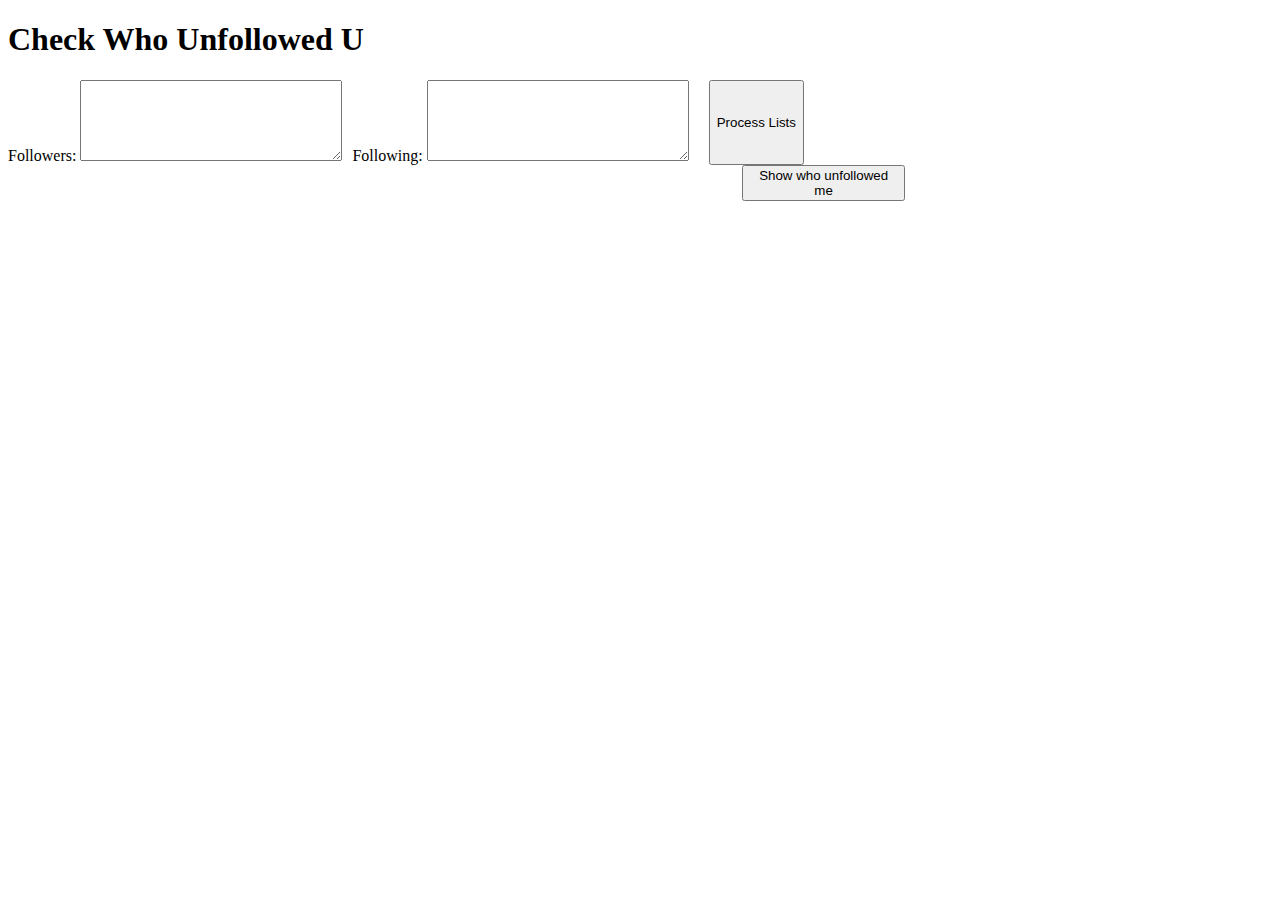
<file: index.html>
<!DOCTYPE html>
<html lang="en">
<head>
    <meta charset="UTF-8">
    <meta name="viewport" content="width=device-width, initial-scale=1.0">
    <title>Check Who Unfollowed U</title>
    <style>
        #result {
            display: flex;
            justify-content: space-around;
        }
        #followersResult, #followingResult, #uniqueFollowingResult {
            flex-basis: 30%;
        }
        #listsForm {
            display: flex;
            flex-direction: row;
            gap: 10px; /* Adjust the gap between textareas */
        }
        #listsForm textarea {
            flex: 1;
        }
    </style>
</head>
<body>
    <h1>Check Who Unfollowed U</h1>
    <form id="listsForm">
        <div>
            <label for="followers">Followers:</label>
            <textarea id="followers" name="followers" rows="5" cols="30" required></textarea>
        </div>
        <div>
            <label for="following">Following:</label>
            <textarea id="following" name="following" rows="5" cols="30" required></textarea>
        </div>
        <br>
        <button type="button" onclick="processLists()">Process Lists</button>
    </form>

    <div id="result">
        <div id="followersResult"></div>
        <div id="followingResult"></div>
        <button type="button" onclick="showUniqueFollowing()">Show who unfollowed me</button>
        <div id="uniqueFollowingResult"></div>
    </div>

    <script>
        let processedFollowers = [];
        let processedFollowing = [];

        function processLists() {
            const followersInput = document.getElementById('followers');
            const followingInput = document.getElementById('following');
            const followersResultDiv = document.getElementById('followersResult');
            const followingResultDiv = document.getElementById('followingResult');

            processedFollowers = processList(followersInput.value.split('\n'));
            processedFollowing = processList(followingInput.value.split('\n'));

            displayResults(processedFollowers, processedFollowing, followersResultDiv, followingResultDiv);
        }

        function processList(list) {
            // Remove items that resemble a date and time
            return list.filter(item => !item.match(/\b\d{1,2}:\d{2}(:\d{2})?\b|\b\d{1,2}\/\d{1,2}\/\d{2,4}\b/));
        }

        function displayResults(processedFollowers, processedFollowing, followersResultDiv, followingResultDiv) {
            followersResultDiv.innerHTML = "<h3>Followers</h3><pre>" + processedFollowers.join('<br>') + "</pre>";
            followingResultDiv.innerHTML = "<h3>Following</h3><pre>" + processedFollowing.join('<br>') + "</pre>";
        }

        function showUniqueFollowing() {
            const uniqueFollowingResultDiv = document.getElementById('uniqueFollowingResult');
            const uniqueFollowing = processedFollowing.filter(item => !processedFollowers.includes(item));

            uniqueFollowingResultDiv.innerHTML = "<h3>Un/Never Followed U</h3><pre>" + uniqueFollowing.join('<br>') + "</pre>";
        }
    </script>
</body>
</html>
</file>
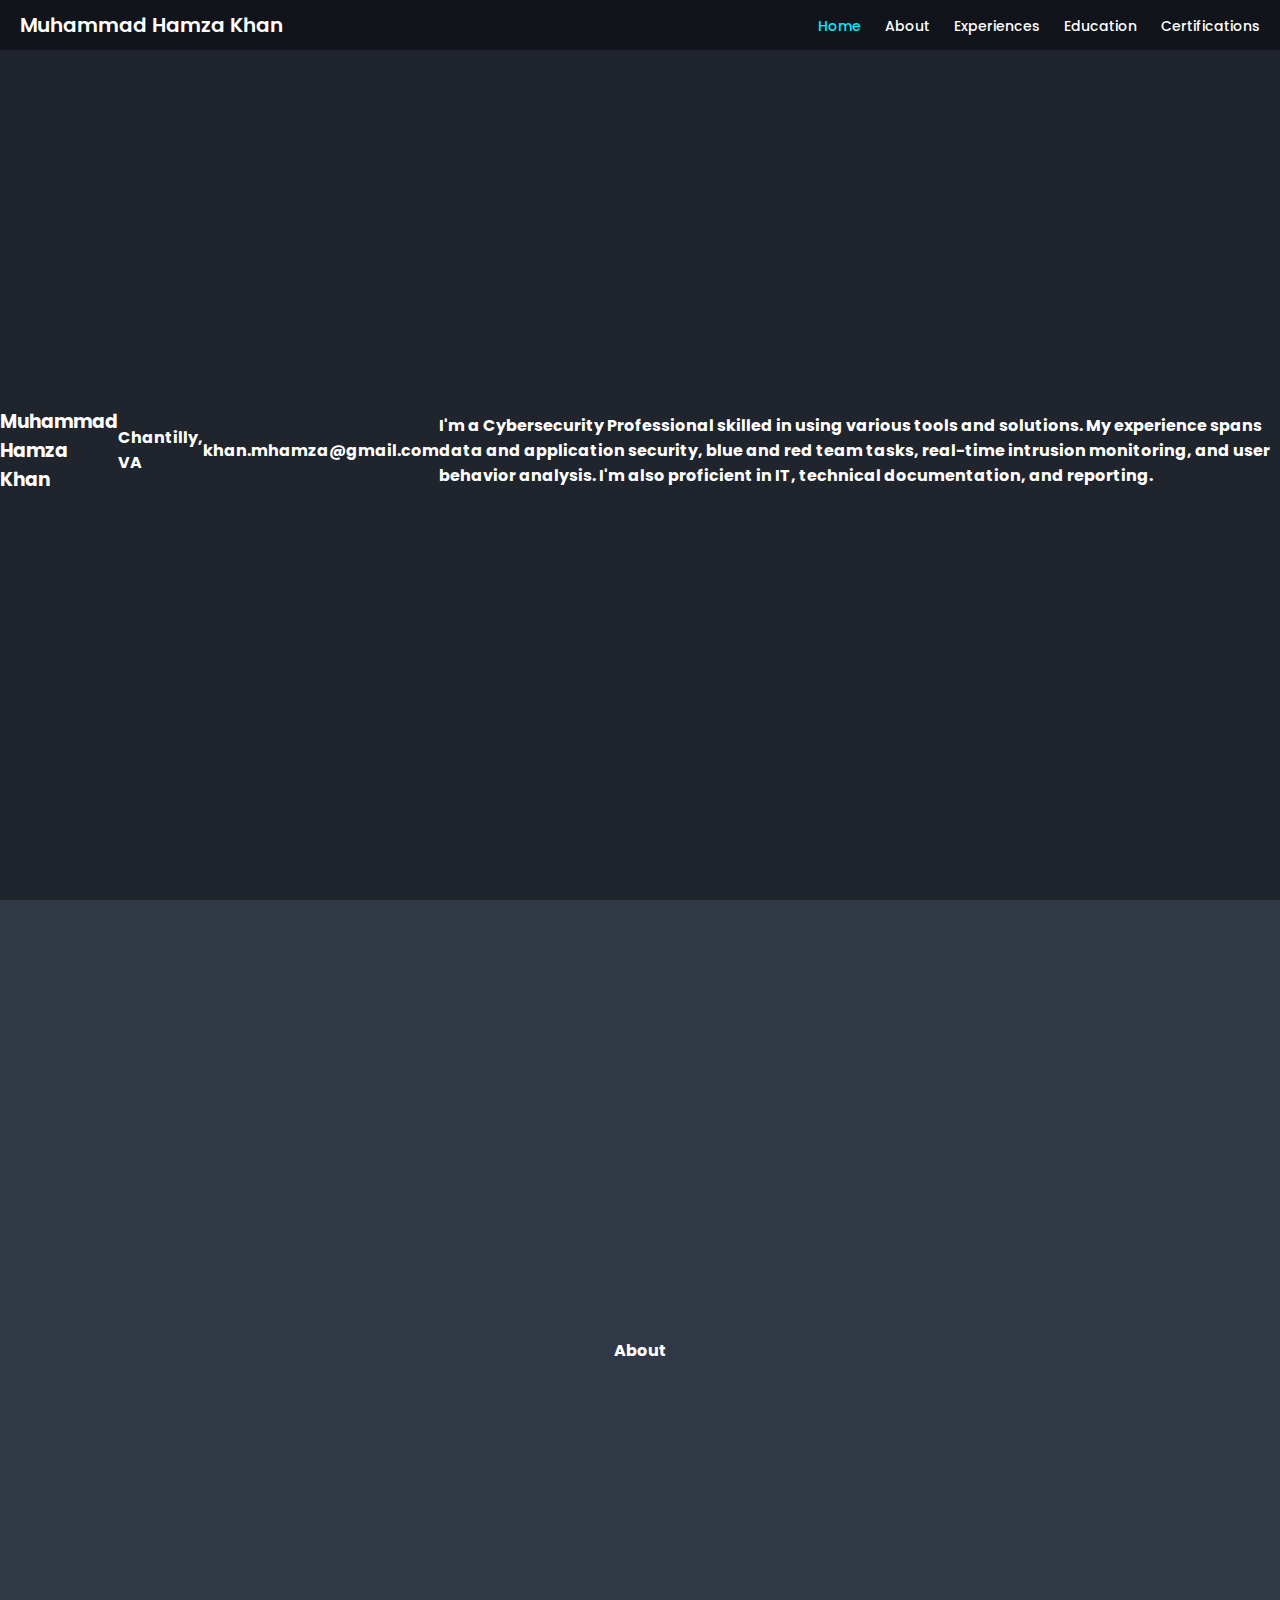
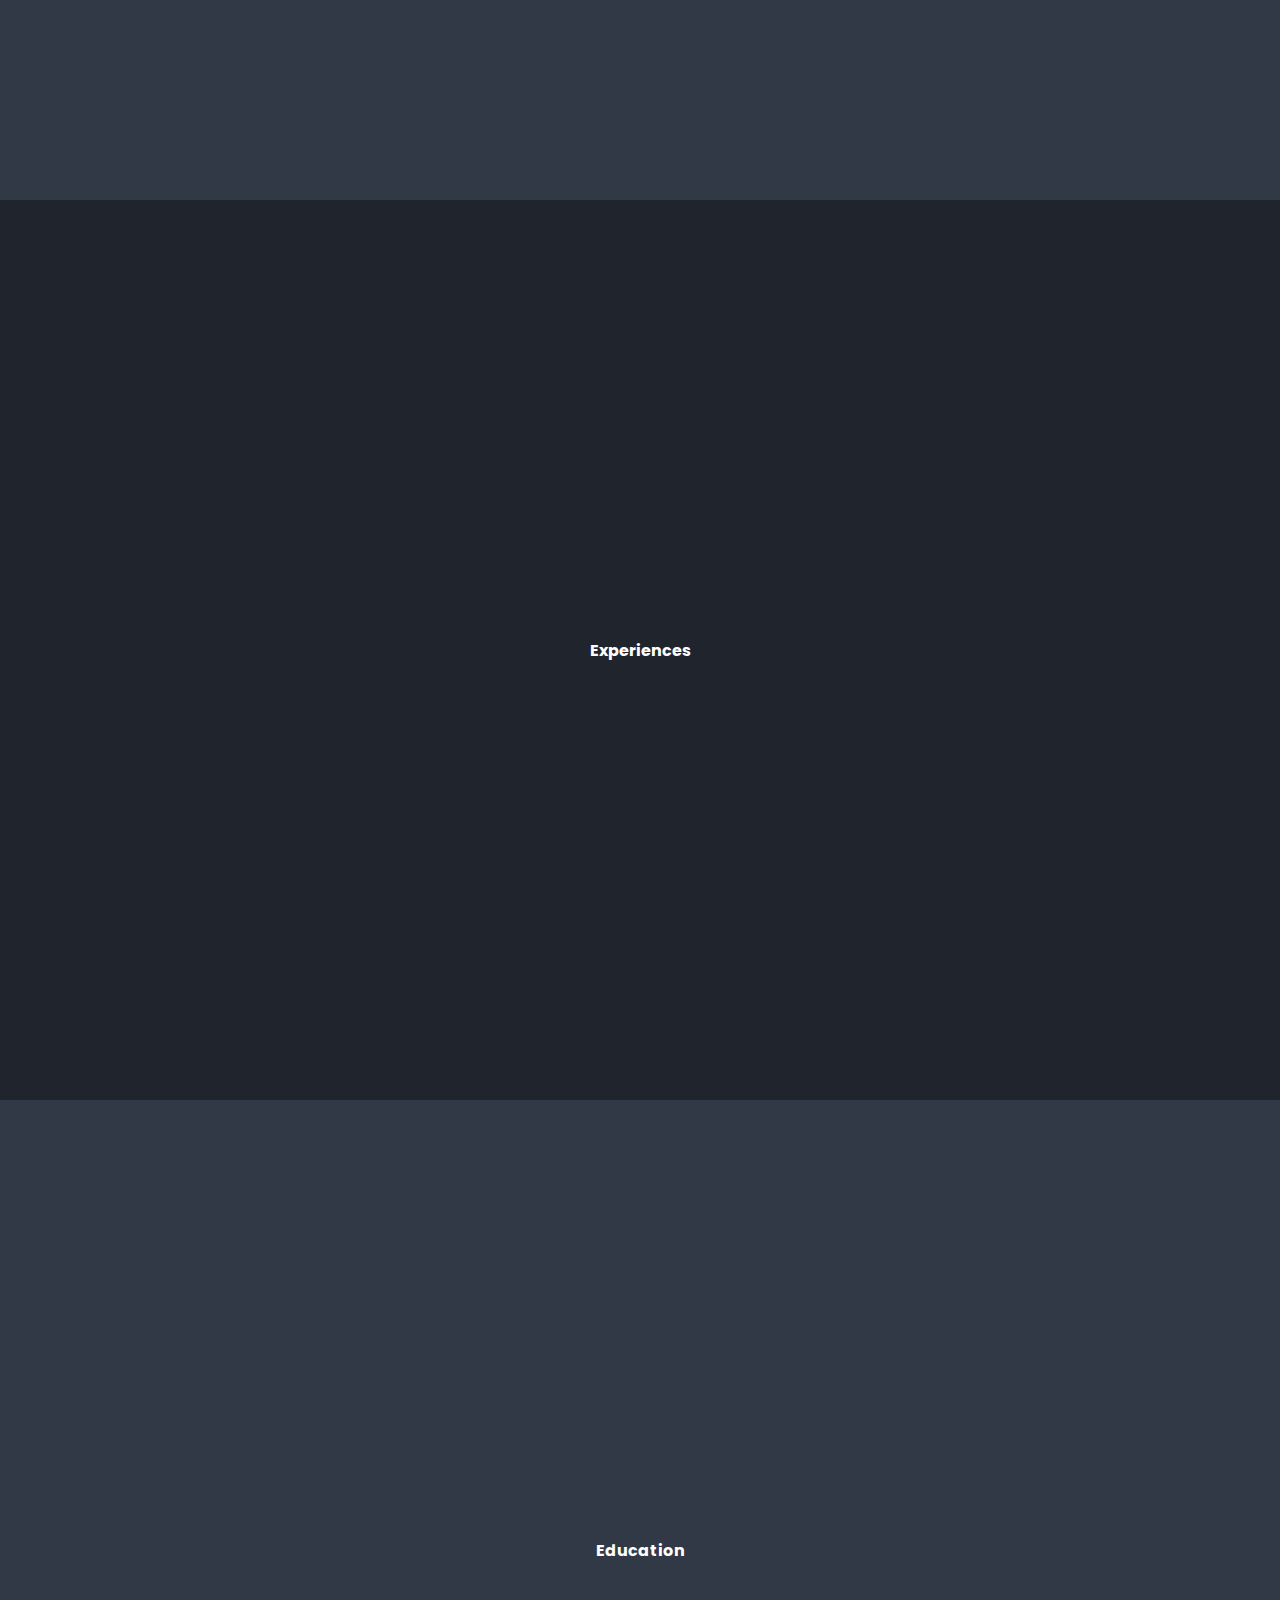
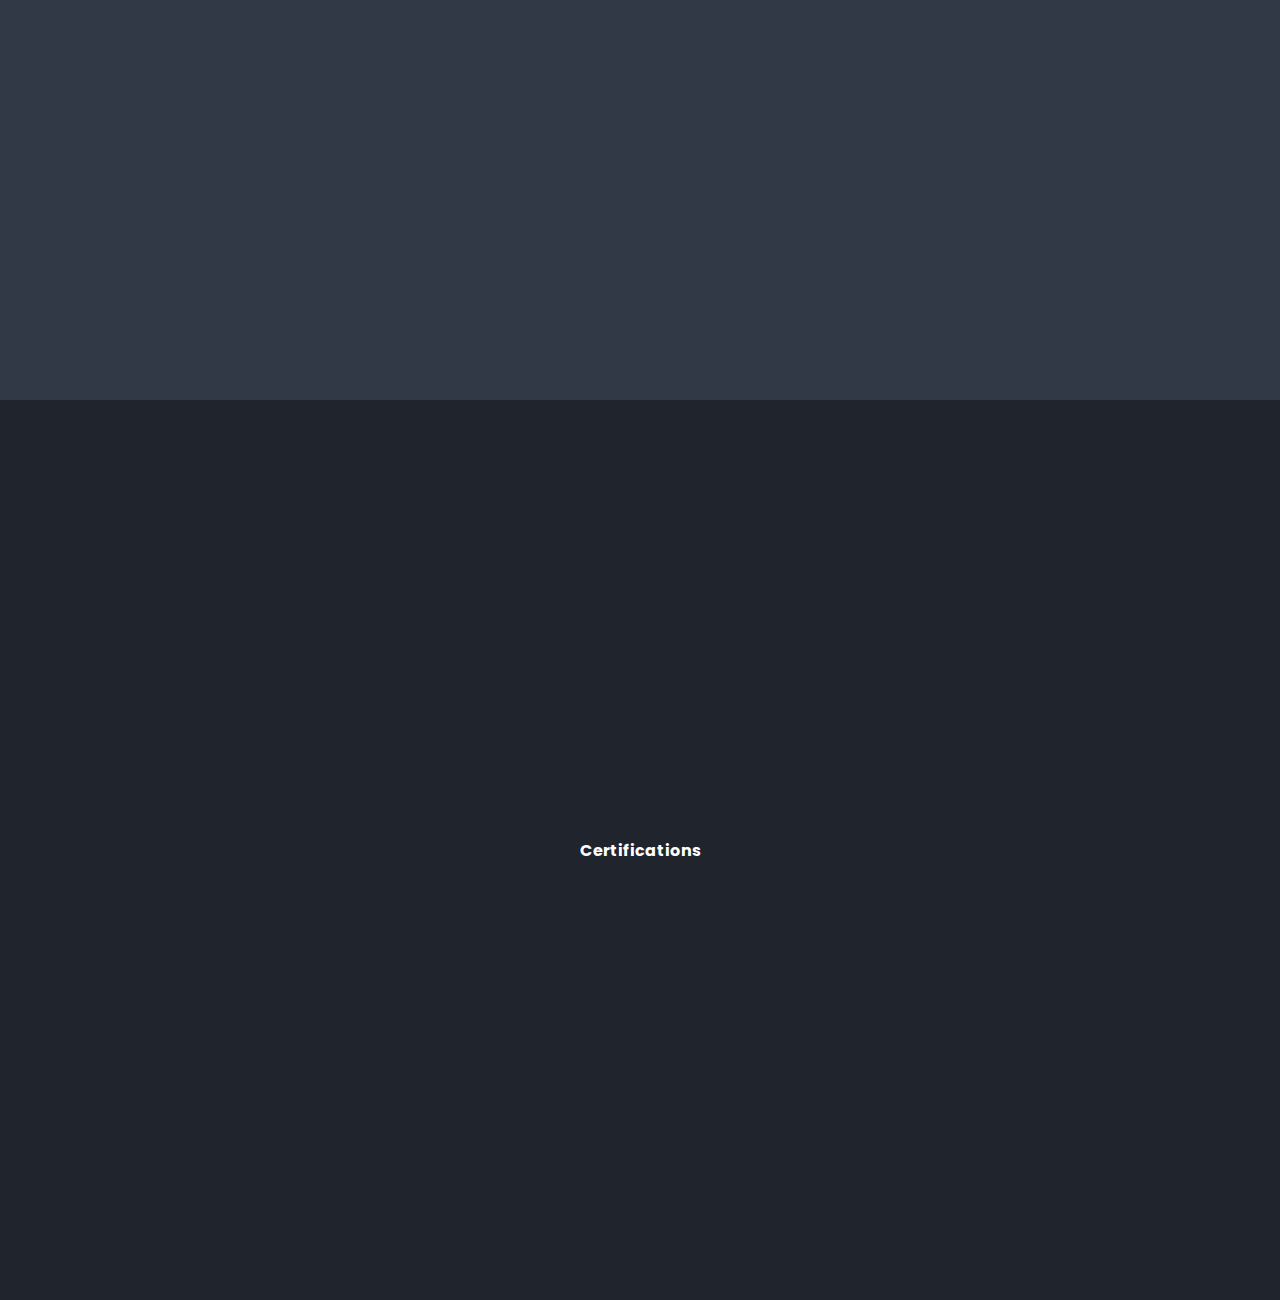
<file: index2.html>
<!DOCTYPE html>
<html lang="en">
<head>
  <meta charset="UTF-8">
  <meta http-equiv="X-UA-Compatible" content="IE=edge">
  <meta name="viewport" content="width=device-width, initial-scale=1.0">
  <title>Hamza Khan</title>
  <link rel="stylesheet" href="style.css">
</head>
<body>
  <header>
    <a href="#" class="logo">Muhammad Hamza Khan</a>
    
    <div class="burger">
      <div class="bar"></div>
      <div class="bar"></div>
      <div class="bar"></div>
    </div>
    
    <nav class="nav-links">
      <a href="#home" class="active">Home</a>
      <a href="#about">About</a>
      <a href="#experiences">Experiences</a>
      <a href="#education">Education</a>
      <a href="#certifications">Certifications</a>
    </nav>
  </header>
  <section id="home">
    <h3>Muhammad Hamza Khan</h3>
    <p>Chantilly, VA</p>
    <p>khan.mhamza@gmail.com</p>
    <p>I'm a Cybersecurity Professional skilled in using various tools and solutions. My experience spans data and application security, blue and red team tasks, real-time intrusion monitoring, and user behavior analysis. I'm also proficient in IT, technical documentation, and reporting.




</p>

  
  </section>
  <section id="about">About</section>
  <section id="experiences">Experiences</section>
  <section id="education">Education</section>
  <section id="certifications">Certifications</section>
  <script src="script.js"></script>
</body>
</html>
</file>
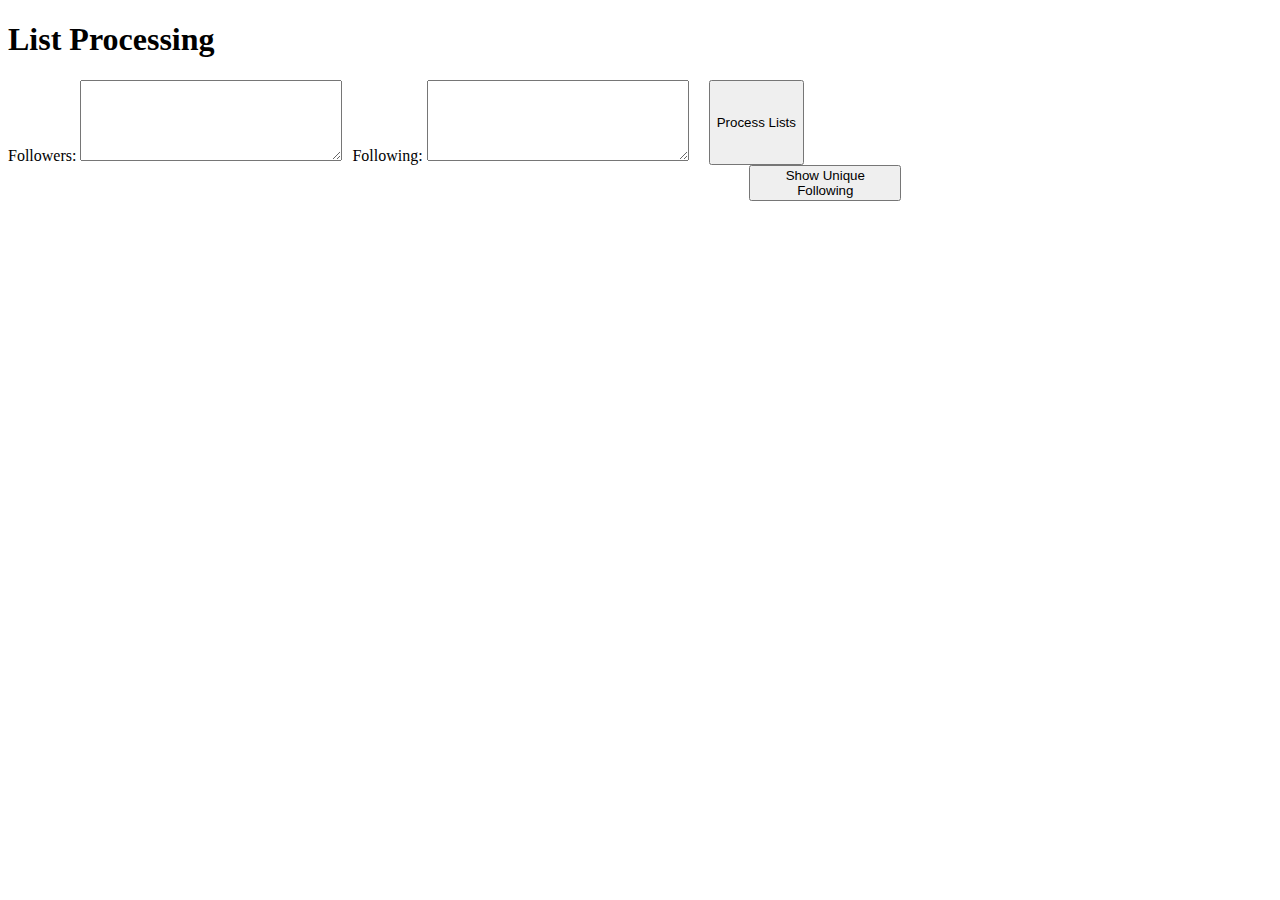
<file: new insta following.html>
<!DOCTYPE html>
<html lang="en">
<head>
    <meta charset="UTF-8">
    <meta name="viewport" content="width=device-width, initial-scale=1.0">
    <title>List Processing</title>
    <style>
        #result {
            display: flex;
            justify-content: space-around;
        }
        #followersResult, #followingResult, #uniqueFollowingResult {
            flex-basis: 30%;
        }
        #listsForm {
            display: flex;
            flex-direction: row;
            gap: 10px; /* Adjust the gap between textareas */
        }
        #listsForm textarea {
            flex: 1;
        }
    </style>
</head>
<body>
    <h1>List Processing</h1>
    <form id="listsForm">
        <div>
            <label for="followers">Followers:</label>
            <textarea id="followers" name="followers" rows="5" cols="30" required></textarea>
        </div>
        <div>
            <label for="following">Following:</label>
            <textarea id="following" name="following" rows="5" cols="30" required></textarea>
        </div>
        <br>
        <button type="button" onclick="processLists()">Process Lists</button>
    </form>

    <div id="result">
        <div id="followersResult"></div>
        <div id="followingResult"></div>
        <button type="button" onclick="showUniqueFollowing()">Show Unique Following</button>
        <div id="uniqueFollowingResult"></div>
    </div>

    <script>
        let processedFollowers = [];
        let processedFollowing = [];

        function processLists() {
            const followersInput = document.getElementById('followers');
            const followingInput = document.getElementById('following');
            const followersResultDiv = document.getElementById('followersResult');
            const followingResultDiv = document.getElementById('followingResult');

            processedFollowers = processList(followersInput.value.split('\n'));
            processedFollowing = processList(followingInput.value.split('\n'));

            displayResults(processedFollowers, processedFollowing, followersResultDiv, followingResultDiv);
        }

        function processList(list) {
            // Remove items that resemble a date and time
            return list.filter(item => !item.match(/\b\d{1,2}:\d{2}(:\d{2})?\b|\b\d{1,2}\/\d{1,2}\/\d{2,4}\b/));
        }

        function displayResults(processedFollowers, processedFollowing, followersResultDiv, followingResultDiv) {
            followersResultDiv.innerHTML = "<h3>Followers</h3><pre>" + processedFollowers.join('<br>') + "</pre>";
            followingResultDiv.innerHTML = "<h3>Following</h3><pre>" + processedFollowing.join('<br>') + "</pre>";
        }

        function showUniqueFollowing() {
            const uniqueFollowingResultDiv = document.getElementById('uniqueFollowingResult');
            const uniqueFollowing = processedFollowing.filter(item => !processedFollowers.includes(item));

            uniqueFollowingResultDiv.innerHTML = "<h3>Unique Following</h3><pre>" + uniqueFollowing.join('<br>') + "</pre>";
        }
    </script>
</body>
</html>
</file>
<file: style.css>
@import url('https://fonts.googleapis.com/css2?family=Poppins:wght@300;400;500;600;700;800;900&display=swap');

* {
  margin: 0;
  padding: 0;
  box-sizing: border-box;
  font-family: 'Poppins', sans-serif;
}

body {
  scroll-behavior: smooth;
}

header {
  position: fixed;
  top: 0;
  left: 0;
  width: 100%;
  padding: 10px 20px;
  background: #11141a;
  display: flex;
  justify-content: space-between;
  align-items: center;
  z-index: 100;
}

.logo {
  font-size: 20px;
  color: #fff;
  text-decoration: none;
  font-weight: 600;
}

nav a {
  font-size: 14px;
  color: #fff;
  text-decoration: none;
  font-weight: 500;
  margin-left: 20px;
  transition: 0.3s;
}

nav a:hover,
nav a.active {
  color: #0ef;
}

section {
  min-height: 100vh;
  display: flex;
  justify-content: center;
  align-items: center;
  background: #1f242d;
  color: #fff;
  font-weight: 700;
}

section:nth-child(odd) {
  background: #323946;
}

/* Your existing styles here */

/* Burger menu styles */
.burger {
  display: none;
  flex-direction: column;
  cursor: pointer;
}

.bar {
  width: 25px;
  height: 3px;
  margin: 3px 0;
  background-color: #fff;
}

@media (max-width: 768px) {
  .burger {
    display: flex;
    flex-direction: column;
    align-items: flex-end;
    padding: 15px;
  }

  .bar {
    width: 25px;
    height: 3px;
    margin: 3px 0;
    background-color: #fff;
  }

  .nav-links {
    display: none;
    position: absolute;
    top: 60px;
    right: 20px;
    background-color: #11141a;
    padding: 10px;
    border-radius: 5px;
    flex-direction: column;
  }

  .nav-links.active {
    display: flex;
  }

  .nav-links a {
    margin: 10px 0;
    font-size: 16px;
  }
}
</file>
